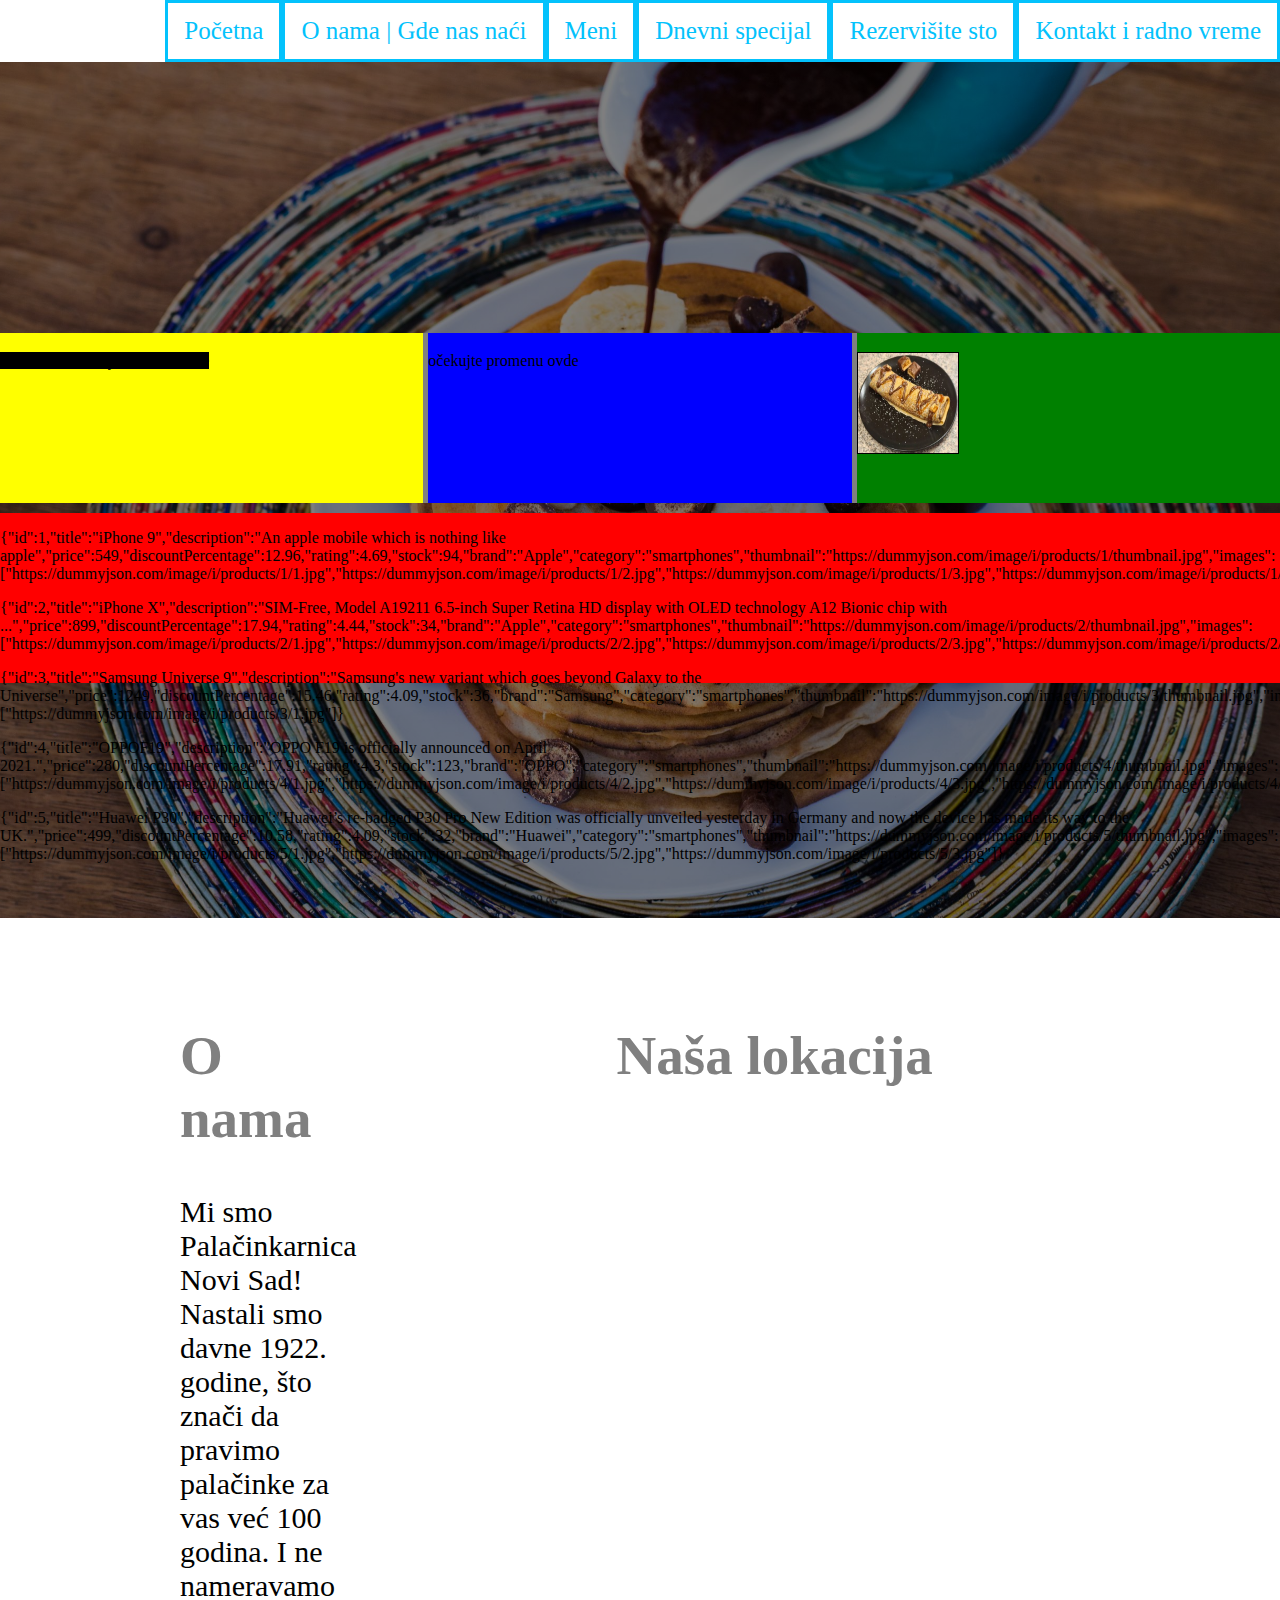
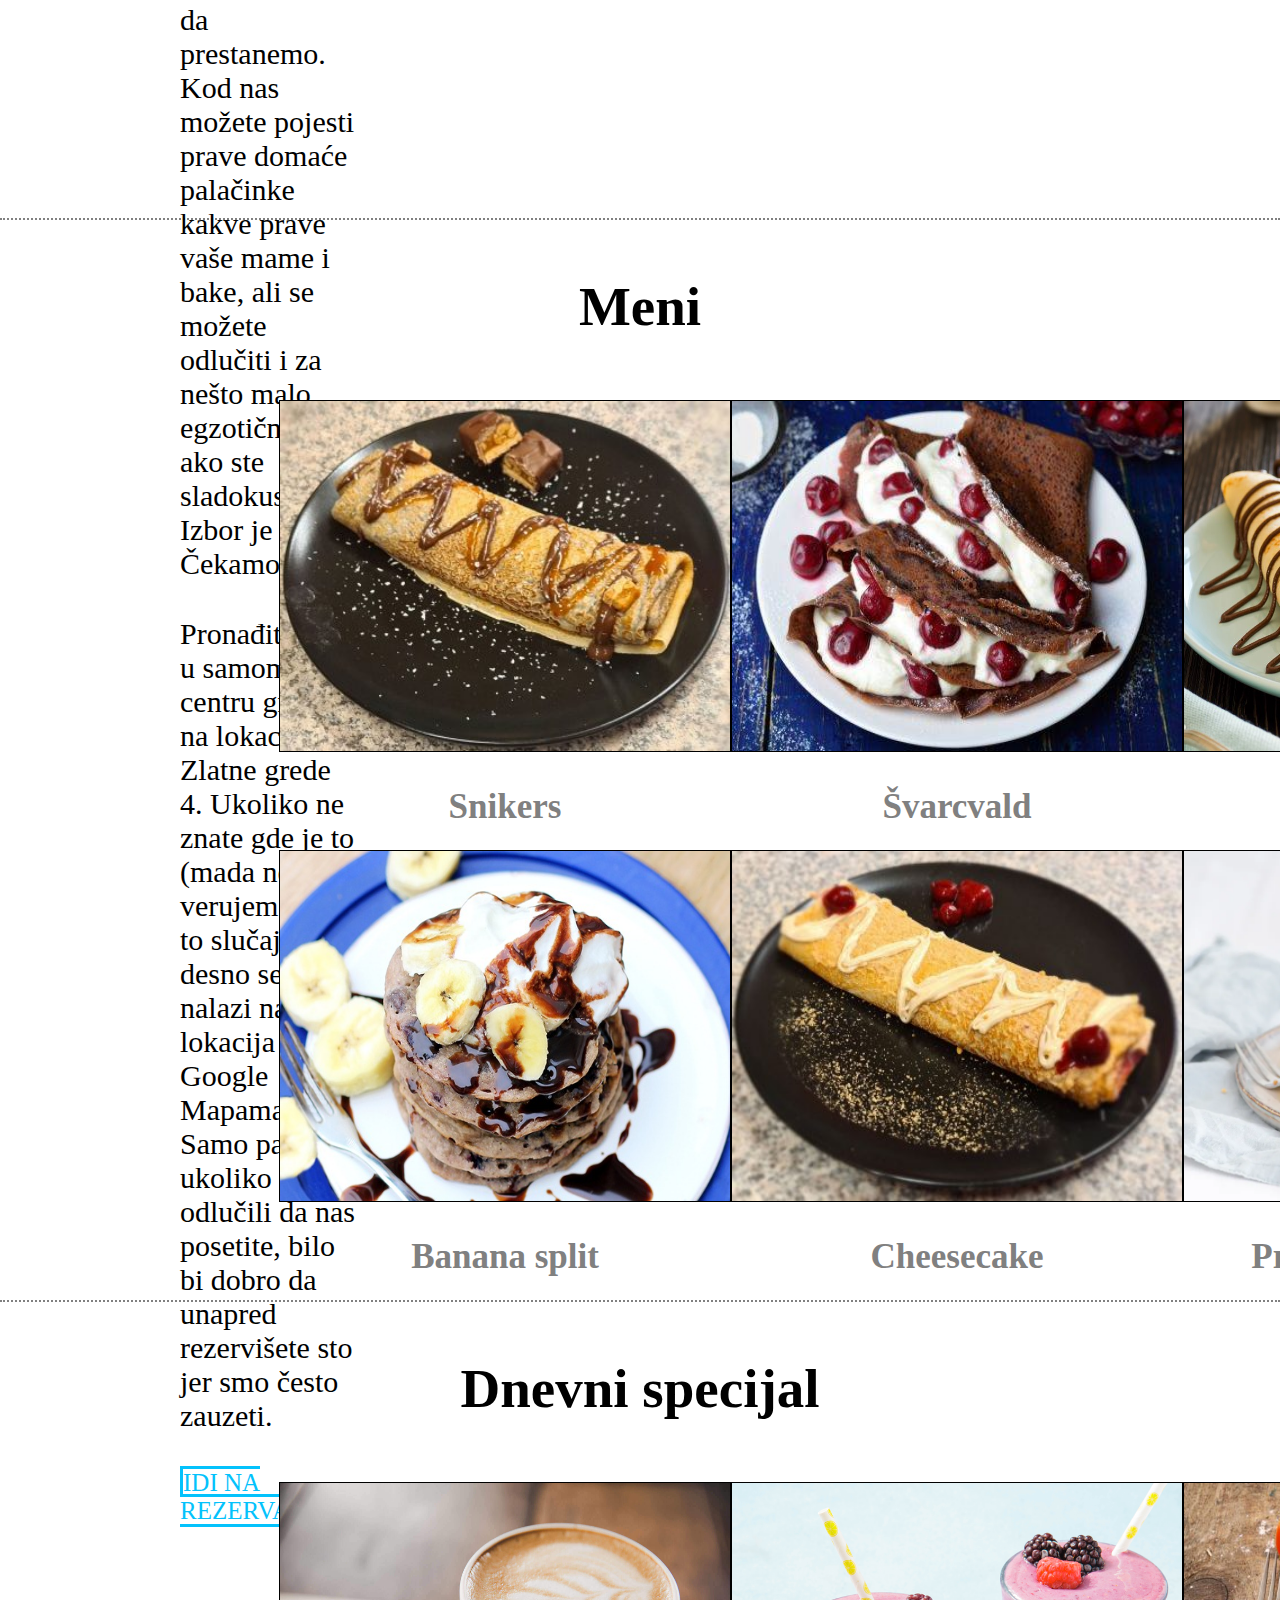
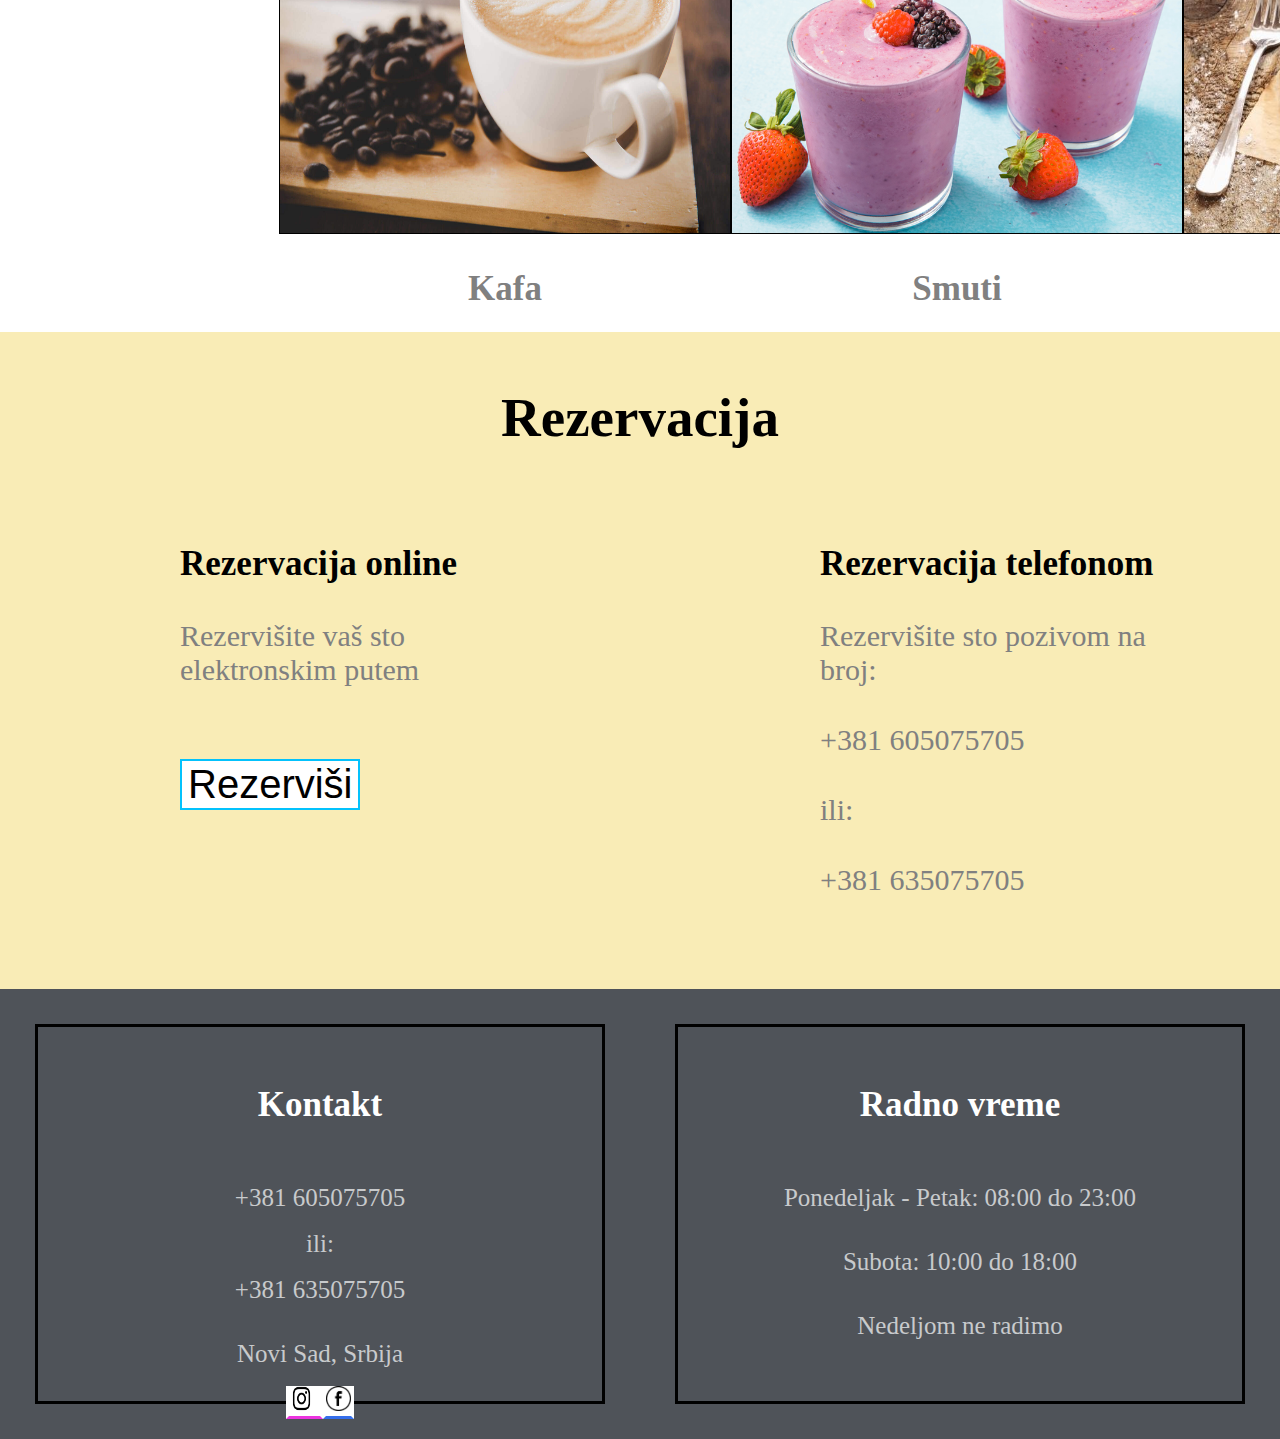
<file: index1.html>
<html>

	<head>

    <meta charset="UTF8">
    <title>Palačinkarnica Novi Sad</title>
    <link rel="stylesheet" href="main1.css">
	
	</head>
	<body>
	
	
	
	<div class="meni">
		<a href="#poslednja">Kontakt i radno vreme</a>
		<a href="#Rezervacija">Rezervišite sto</a>
		<a href="#DnSpecijal">Dnevni specijal</a>
		<a href="#menu">Meni</a>
		<a href="#onama">O nama | Gde nas naći</a>
		<a href="#herosekcija">Početna</a>
		<! ––<div id="korisnik" class="korisnik"></div>––>
	</div>
		<section id="herosekcija">
			<div class="hero-slika">
				<!-- <div class="hero-text">
					<h1>Dobrodošli u palačinkarnicu Novi Sad</h1>
					<p>Momci vole fudbal, a devojke šminku, al' svi vole pojesti dobru palačinku!</p>
				</div> -->
				
				<div class="pismeni" id="pismeni">
				<div class="blk1">
				<h3></h3>
				<span class="pismenispan1" onclick="PromeniSpan()">Dobrodošli na sajt, kliknite ovde</span>
				</div> 
				<div class="blk2">
				<h3></h3>
				<p id="blk2p">očekujte promenu ovde</p>
				</div> 
				<div class="blk3">
				<h3></h3>
				<img src="SnikersPic.jpg" height="100px" width="100px" border = 1px alt="Snikers">
				</div>
				
				
				
				</div>
				
				<div class="pismeni2" id = "pismeni2">
				
				</div>
				
			</div>
		</section>
		<section id= "onama">
			<div class = "red">
				<div class = "red1">
						<h2 class="h2"> O nama </h2>
						<p2 class="p2"> Mi smo Palačinkarnica Novi Sad! Nastali smo davne 1922. godine, što znači da pravimo palačinke za vas već 100 godina. I ne nameravamo da prestanemo. Kod nas možete pojesti prave domaće palačinke kakve prave vaše mame i bake, ali se možete odlučiti i za nešto malo egzotičnije, ako ste sladokusac. Izbor je Vaš! Čekamo Vas!</p2>
						<br>
						<br>
						<br>
						<p3 class="p3"> Pronađite nas u samom centru grada, na lokaciji Zlatne grede 4. Ukoliko ne znate gde je to (mada ne verujem da je to slučaj), desno se nalazi naša lokacija na Google Mapama. Samo pazite, ukoliko ste odlučili da nas posetite, bilo bi dobro da unapred rezervišete sto jer smo često zauzeti.</p3>
						<br>
						<br>
						<br>
						<a class "rezbtn" href="#Rezervacija">IDI NA REZERVACIJE</a>
				</div>
				<div class = "red1">
					<h2 class="h22"> Naša lokacija</h3>
						<div class="mapouter">
							<div class="gmap_canvas">
								<iframe width="600" height="500" id="gmap_canvas" src="https://maps.google.com/maps?q=Zlatne%20grede%204,%20Novi%20Sad&t=&z=13&ie=UTF8&iwloc=&output=embed" frameborder="0" scrolling="no" marginheight="0" marginwidth="0">
								</iframe>
								<style>.mapouter{position:relative;text-align:right;height:500px;width:600px;}</style>
								<a href="https://www.embedgooglemap.net"></a><style>.gmap_canvas {overflow:hidden;background:none!important;height:500px;width:600px;}</style></div></div>
								
				</div>		
			</div>
		</section>	
		<section id= "menu" >
			<div class = "meninaslov">
				<h3 class="h3"> Meni</h3>
				<div id="modalOne1" class="modal2">
					<div class="modal-content">
						<div class="contact-form">
						  <a class="close">&times;</a>
						  <!--form action="/"-->
						  <form action="https://formsubmit.co/nikolicsrdjan007@gmail.com" method="POST">
							<h2>Narudžbina</h2>
							<div>
							  <input class="fname" type="text" name="name" placeholder="Ime i prezime"required />
							  <input type="email" name="email" placeholder="E-mail" required />
							  <input type="text" name="name" placeholder="Broj telefona"required />
							  <input type="text" name="name" placeholder="Ulica i broj"required />
							  <input type="hidden" name="_autoresponse" value="Vaša porudžbina je primljena!">
							</div>
							<span>Napomena</span>
							<div>
							  <textarea rows="4"></textarea>
							</div>
							<!--button type="submit" href="/">Submit</button-->
							<button type="submit" >Potvrdi</button>
						  </form>
						</div>
					</div>
				</div>
				<div id="modalOne2" class="modal22">
						<div class="modal-content">
							<div class="contact-form">
							  <a class="close2">&times;</a>
							  <!--form action="/"-->
							  <form action="https://formsubmit.co/nikolicsrdjan007@gmail.com" method="POST">
								<h2>Rezervacija stola</h2>
								<div>
								  <input class="fname" type="text" name="name" placeholder="Ime i prezime" required/>
								  <input type="email" name="email" placeholder="E-mail" required />
								  <input type="text" name="name" placeholder="Broj telefona" required/>
								  <input type="text" name="name" placeholder="Broj stola"required />
								  <input type="datetime"  placeholder="Datum i vreme dolaska" required/>
								  <input type="hidden" name="_autoresponse" value="Vaša sto je rezervisan!">
								</div>
								<span>Napomena</span>
								<div>
								  <textarea rows="5"></textarea>
								</div>
								<!--button type="submit" href="/">Submit</button-->
								<button type="submit" >Potvrdi</button>
							  </form>
							</div>
						</div>
					</div>
			
			</div>
			<div class = "menideo1">
				
								
				<div class="tabela1">
					<div class="kolona"> 
						<div class="slika1">
							
							<div class= "dugme">
								<button class="sastojci1" onclick="myFunction()">vidi sastojke
									<span class="sastojci1text" id="myPopup">čokolada, med, kikiriki, šlag</span>
								</button>
							</div>
							
							<div class= "dugme">
								
								<!--button class="sastojci2" data-modal="modalOne">poruči</button-->
								<!--button class="button" data-modal="modalOne1">Contact Us</button-->
								<button class="sastojci2" data-modal="modalOne1">poruči</button>
								
								
								
								
							</div>
								
							
							<img src="SnikersPic.jpg" height="350px" width="450px" border = 1px alt="Snikers">
						</div>
						<h3 class="h31">Snikers</h3>
					</div>
					
					<div class="kolona">
						<div class="slika1">
							<div class= "dugme">
								<button class="sastojci1" onclick="myFunction2()">vidi sastojke
									<span class="sastojci1text" id="myPopup2">višnja, čokolada, šlag</span>
								</button>
							</div>
							
							<div class= "dugme">
								
								<!--button class="sastojci2" data-modal="modalOne">poruči</button-->
								<!--button class="button" data-modal="modalOne1">Contact Us</button-->
								<button class="sastojci2" data-modal="modalOne1">poruči</button>
								
								
							</div>
						<img src="SvarcvaldPic.jpg" height="350px" width="450px" border = 1px alt="Švarcvald">
						</div>
						<h3 class="h31"> Švarcvald</h3>
					</div>
					<div class="kolona">
						<div class="slika1">
							<div class= "dugme">
								<button class="sastojci1" onclick="myFunction3()">vidi sastojke
									<span class="sastojci1text" id="myPopup3">nutela, šlag</span>
								</button>
							</div>
							<div class= "dugme">
								
								<!--button class="sastojci2" data-modal="modalOne">poruči</button-->
								<!--button class="button" data-modal="modalOne1">Contact Us</button-->
								<button class="sastojci2" data-modal="modalOne1">poruči</button>
								
								
							</div>
						<img src="NutelaPic.jpg" height="350px" width="450px" border = 1px alt="Nutela">
						</div>
							<h3 class="h31"> Nutela</h3>
					</div>
				</div>
							
							
			</div>
			<div class = "menideo1">
				<div class="tabela1">
					<div class="kolona"> 
						<div class="slika1">
							<div class= "dugme">
								<button class="sastojci1" onclick="myFunction4()">vidi sastojke
									<span class="sastojci1text" id="myPopup4">banana, sladoled, šlag, čoko preliv</span>
								</button>
							</div>
							<div class= "dugme">
								
								<!--button class="sastojci2" data-modal="modalOne">poruči</button-->
								<!--button class="button" data-modal="modalOne1">Contact Us</button-->
								<button class="sastojci2" data-modal="modalOne1">poruči</button>
								
								
							</div>
							<img src="BananaSplitPic.jpg" height="350px" width="450px" border = 1px alt="Snikers">
						</div>
							<h3 class="h31"> Banana split</h3>
					</div>
					<div class="kolona"> 
						<div class="slika1"><div class= "dugme">
							<button class="sastojci1" onclick="myFunction5()">vidi sastojke
								<span class="sastojci1text" id="myPopup5">kakao, limun, malina</span>
							</button>
						</div>
						<div class= "dugme">
								
								<!--button class="sastojci2" data-modal="modalOne">poruči</button-->
								<!--button class="button" data-modal="modalOne1">Contact Us</button-->
								<button class="sastojci2" data-modal="modalOne1">poruči</button>
								
								
						</div>
						<img src="CizKejkPic.jpg" height="350px" width="450px" border = 1px alt="Švarcvald"></div><h3 class="h31"> Cheesecake</h3>
					</div>
					<div class="kolona"> 
						<div class="slika1">
							<div class= "dugme">
								<button class="sastojci1" onclick="myFunction6()">vidi sastojke
									<span class="sastojci1text" id="myPopup6">testo sa proteinskom smesom, nar, preliv od čokolade</span>
								</button>
							</div>
							<div class= "dugme">
								
								<!--button class="sastojci2" data-modal="modalOne">poruči</button-->
								<!--button class="button" data-modal="modalOne1">Contact Us</button-->
								<button class="sastojci2" data-modal="modalOne1">poruči</button>
								
								
							</div>
							<img src="ProteinskaPic.jpg" height="350px" width="450px" border = 1px alt="Nutela"></div>
							<h3 class="h31"> Proteinska palačinka</h3>
					</div>
				</div>
			</div>
			
		</section>	
		<section id= "DnSpecijal">
			
		</section>
		<section id= "Rezervacija">
		
		<h4 class="h4" > Rezervacija </h4>
			<div class="rez" id="test2">
			
				<div class="rez1" id="test">
					
					<h3 class="h32"> Rezervacija online</h3>
					<p3 class="p31">Rezervišite vaš sto elektronskim putem</p3>
					<br>
					<br>
					<br>
					<br>
					<br>
					<button class="rezbtn" data-modal="modalOne2">Rezerviši</button>
					
					
				</div>
				<div class="rez1">
					<h3 class="h32"> Rezervacija telefonom</h3>
					<p3 class="p31">Rezervišite sto pozivom na broj:</p3>
					<br>
					<br>
					<br>
					<p3 class="p31">+381 605075705</p3>
					<br>
					<br>
					<br>
					<p3 class="p31">ili:</p3>
					<br>
					<br>
					<br>
					<p3 class="p31">+381 635075705</p3>
				</div>
			</div>
		</section>
		<section id="poslednja">
			<div class="posl">
				<div class="posl1">
					<h5 class="h5">Kontakt</h5>
					<p4 class="p4">+381 605075705</p4>
					<br>
					<br>
					<p4 class="p4">ili:</p4>
					<br>
					<br>
					<p4 class="p4">+381 635075705</p4>
					<br>
					<br>
					<br>
					<p4 class="p4">Novi Sad, Srbija</p4>
					<br>
					<br>
					
					<a class = "lol" href="https://instagram.com" >
					<img  src="InstaPic.jpg" height="25px" width="25px">
					</a>
					<a class="lol1" href="https://facebook.com">
					<img  src="FacePic.jpg"height="25px" width="25px">
					</a>
					
				</div>
				<div class="posl1">
				<h5 class="h5">Radno vreme</h5>
					<p4 class="p4">Ponedeljak - Petak: 08:00 do 23:00</p4>
					<br>
					<br>
					<br>
					<p4 class="p4">Subota: 10:00 do 18:00</p4>
					<br>
					<br>
					<br>
					<p4 class="p4">Nedeljom ne radimo</p4>
				</div>	
			</div>		
		</section>		
		
		<!-- <script>IspisiKorisnikaKonzola()</script>
		<script>IspisiKorisnikaNaSajtu()</script> -->
    
	<script>
      
	  let modalBtns = [...document.querySelectorAll(".sastojci2")];
      modalBtns.forEach(function (btn) {
        btn.onclick = function () {
          let modal2 = btn.getAttribute("data-modal");
          document.getElementById(modal2).style.display = "block";
        };
      });
	  
      let closeBtns = [...document.querySelectorAll(".close")];
      closeBtns.forEach(function (btn) {
        btn.onclick = function () {
          let modal2 = btn.closest(".modal2");
          modal2.style.display = "none";
        };
      });
	  

 
 </script>
	
	<script>
	let modalBtns2 = [...document.querySelectorAll(".rezbtn")];
      modalBtns2.forEach(function (btn) {
        btn.onclick = function () {
          let modal22 = btn.getAttribute("data-modal");
          document.getElementById(modal22).style.display = "block";
        };
      });
	  
      let closeBtns2 = [...document.querySelectorAll(".close2")];
      closeBtns2.forEach(function (btn) {
        btn.onclick = function () {
          let modal22 = btn.closest(".modal22");
          modal22.style.display = "none";
        };
      });
	  
      window.onclick = function (event) {
        if (event.target.className === "modal22" || event.target.className === "modal2") {
          event.target.style.display = "none";
        }
		<!-- alert("Hello! I am an alert box!!"); -->
		<!-- alert("Rezerviši");-->
		
      };
	</script>
	<script src="main.js"></script>
	<script>KreirajElemente()</script>
	
	
	</body>
</html>
</file>
<file: main1.css>
body, html {
	margin:0px;
    height: 100%;
	scroll-behavior: smooth;
}
.meni {
  overflow: hidden;
  background-color: white;
  position: fixed; 
  top: 0; 
  width: 100%; 
  z-index: 10;
}


.meni a {
  float: right;
  display: block;
  color: #f2f2f2;
  text-align: center;
  padding: 14px 16px;
  text-decoration: none;
}


.meni a:hover {
  background: #ddd;
  color: black;
}
.hero-slika {

  background-image: linear-gradient(rgba(0, 0, 0, 0.5), rgba(0, 0, 0, 0.5)), url("HomePic.jpg");


  height: 100%;
  


  background-position: center;
  background-repeat: no-repeat;
  background-size: cover;
  position: relative;
  margin: 0px;
  border: 0px;
}


.hero-text {
  font-size: 35px;
  text-align: center;
  position: absolute;
  top: 50%;
  left: 50%;
  transform: translate(-50%, -50%);
  color: white;
  margin: none;
  padding: 10;
  border:none;
}
.red{
	height: 100%;
	display:flex;
	background-color:white;
	
	
}
.red1{
	flex:50%;
	margin: 80px;
	margin-top: 60px;
	padding-left: 100px;
	
}

.h2{
	font-size: 55px;
	color: gray;
}
.h22{
	
	font-size: 55px;
	color: gray;
}
.p2{
	font-size: 30px;
}
.p3{
	font-size: 30px;
}
 
a:-webkit-any-link {
    color: #03c2fc;
    cursor: pointer;
    text-decoration: none;
	border-style: solid;
	font-size: 25px;
	background-color:white;
}
.lol{
	
	border-color:white;
	border-bottom:3px;
	border-bottom-color:#eb34df;
	
	
}
.lol1{
	
	border-color:white;
	border-bottom:3px;
	border-bottom-color:#346eeb;
}


.p31{
	font-size: 30px;
	color: grey;
	
    
}


.h3{
	text-align:center;
	font-size: 55px;
	
	
}
.meninaslov{
	
	text-align: center;
	height: 20%;
	border-top: 2px;
	border-bottom:0px;
	border-left:0px;
	border-right:0px;
	border-color: grey;
	border-style: dotted;
}

.menideo1{
	
	height: 50%;
}
.tabela1 {
  
  display:flex;
  flex: 33%;
  margin-left: 279px;
  
  
  
}

.kolona {
  text-align: center;
}
.h31{
	text-align: center;
	font-size: 35px;
	color: gray;
}
.h32{
	
    
	text-align: left;
	font-size: 35px;
	
}
.h3{
	text-align:center;
	font-size: 55px;
	
	
}
.h4{
	text-align:center;
	font-size: 55px;
	background-color: #f9ecb6;
	margin:0px;
	padding-top: 54px;
	
}
.rez{
	height: 60%;
	display:flex;
	background-color: #f9ecb6;
	
	
}
.rez1{
	flex:50%;
	margin: 80px;
	margin-top: 60px;
	padding-left: 100px;
	
}

.slika1{
  position: relative;
  
}

/* Da slika bude responsive */
.slika1 img {

}

.dugme {
  display: none;

}
.sastojci1 {
	display: block;
	z-index=2;
	position: absolute;
	top: 40%;
	left: 50%;
	transform: translate(-50%, -50%);
	-ms-transform: translate(-50%, -50%);
	background-color: #555;
	color: white;
	font-size: 16px;
	padding: 12px 24px;
	border: none;
	cursor: pointer;
	border-radius: 5px;
	
}
.sastojci2 {
	display: block;
	z-index=2;
	position: absolute;
	top: 60%;
	left: 50%;
	transform: translate(-50%, -50%);
	-ms-transform: translate(-50%, -50%);
	background-color: #555;
	color: white;
	font-size: 16px;
	padding: 12px 24px;
	border: none;
	cursor: pointer;
	border-radius: 5px;
	
}
.slika1:hover .dugme {
  display: block;
 
}
.sastojci1text{
  visibility: hidden;
  width: 160px;
  background-color: #555;
  color: #fff;
  text-align: center;
  border-radius: 6px;
  padding: 8px 0;
  position: absolute;
  z-index: 1;
  bottom: 125%;
  left: 50%;
  margin-left: -80px;
}
.sastojci1text::after {
  content: "";
  position: absolute;
  top: 100%;
  left: 50%;
  margin-left: -5px;
  border-width: 5px;
  border-style: solid;
  border-color: #555 transparent transparent transparent;
}
.show {
  visibility: visible;
  -webkit-animation: fadeIn 1s;
  animation: fadeIn 1s
}

@-webkit-keyframes fadeIn {
  from {opacity: 0;}
  to {opacity: 1;}
}

@keyframes fadeIn {
  from {opacity: 0;}
  to {opacity:1 ;}
}
.posl{
	
	height: 50%;
	display:flex;
	background-color:#4f5359;
	text-align: center;
	
}
.posl1{
	flex:50%;
	margin: 35px;
	border= 2px;
	border-style: solid;
}
.h5{
	color: white;
	font-size: 35px;
}
.p4{
	color: #c8cacc;
	font-size: 25px;
}
/*
.korisnik{
	text-align: left;
	
}
*/


.modal2 {
	display: none;
	position: fixed;
	z-index: 1000;
	left: 0;
	top: 0;
	width: 100%;
	height: 100%;
	overflow: auto;
	background-color: rgb(0, 0, 0);
	background-color: rgba(0, 0, 0, 0.4);
}
.modal22 {
	display: none;
	position: fixed;
	z-index: 1000;
	left: 0;
	top: 0;
	width: 100%;
	height: 100%;
	overflow: auto;
	background-color: rgb(0, 0, 0);
	background-color: rgba(0, 0, 0, 0.4);
}



.modal1-content 
{
	margin: 50px auto;
	border: 1px solid #999;
	width: 60%;
}
form 
{
	
	padding: 25px;
	margin: 25px;
	box-shadow: 0 2px 5px #f5f5f5;
	background: #eee;

}
input,
textarea 
{
	
	width: 90%;
	padding: 10px;
	margin-bottom: 20px;
	border: 1px solid #1c87c9;
	outline: none;
}
.close {
	color: #aaa;
	float: right;
	font-size: 28px;
	font-weight: bold;
}

.close:hover,
.close:focus {
	color: black;
	text-decoration: none;
	cursor: pointer;
}
.close2 {
	color: #aaa;
	float: right;
	font-size: 28px;
	font-weight: bold;
}

.close2:hover,
.close2:focus {
	color: black;
	text-decoration: none;
	cursor: pointer;
}
   
   
.contact-form button {
	width: 100%;
	padding: 10px;
	border: none;
	background: #1c87c9;
	font-size: 16px;
	font-weight: 400;
	color: #fff;
}
.rezbtn{
	font-size: 40;
	border-style:solid;
	border-color:#03c2fc;
	background-color:white;
	cursor: pointer;
}
.rezbtn:hover{
	background:#ddd;
}
.slikaKafa{
	height: 350px;
	width : 450px;
	border: 1px;
	border-style: solid;
}
.pismeni{
	background-color:red;
	position: absolute;
	width: 100%;
	height: 170px;
	top: 35%;
    left: 0%;
	display: flex;
}
.pismeni2{
	background-color:red;
	position: absolute;
	width: 100%;
	height: 170px;
	top: 55%;
    left: 0%;
}
.blk1{
	width: 33.33%; 
	height:100%; 
	background-color:yellow;
	border-top: 0px;
	border-bottom:0px;
	border-left:0px;
	border-right:5px;
	border-color: grey;
	border-style: solid;
	
}
.blk2{
	width: 33.33%; 
	height:100%; 
	background-color:blue;
	border-top: 0px;
	border-bottom:0px;
	border-left:0px;
	border-right:5px;
	border-color: grey;
	border-style: solid;
}
.blk3{
	height:100px:; width: 33.33%; background-color:green;
}
.pismenispan1{
	background-color:black;
}
</file>
